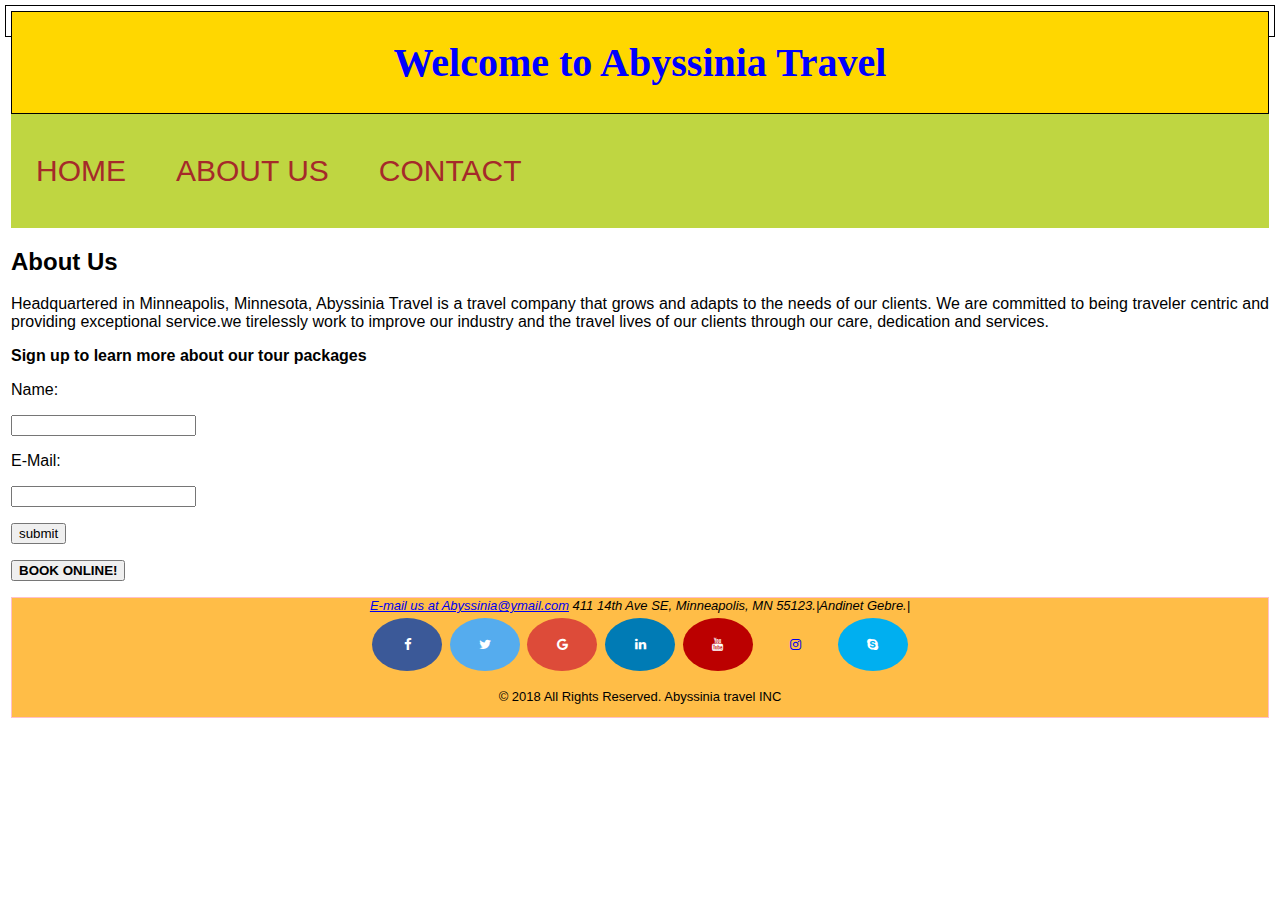
<file: about.html>
<!DOCTYPE html>
<html lang="en">
		
	<head>
		<meta charset="UTF-8">
		<title>Abyssinia Travel</title>
		<link rel="stylesheet" type="text/css" href="abyssinia.css">
		<meta name="viewport" content="width=device-width, initial-scale=1.0">
		<link rel="stylesheet" href="https://cdnjs.cloudflare.com/ajax/libs/font-awesome/4.7.0/css/font-awesome.min.css">
	</head>
	<body class="andinet" >
		<header>
			<h1 class="asglove" >Welcome to Abyssinia Travel </h1>
		</header>
		
		<nav>
			<ul>
				<li><a href="index.html">HOME</a></li>
				<li><a href="about.html">ABOUT US</a></li>
				<li><a href="contact.html">CONTACT</a></li>
			</ul>
		</nav>
		<section>
			<h2>About Us</h2>
			<p  class="ctacts">Headquartered in Minneapolis, Minnesota, Abyssinia Travel is a travel  company that grows and adapts to the needs of our clients. We are  committed to being traveler centric and providing exceptional service.we tirelessly work to improve our industry and the travel lives of our clients through our care, dedication and services.</p>
		</section>
		<form >
			<p ><b>Sign up to learn more about our tour packages</b></p>
  			<p>Name:</p>
  			<p><input type="text" name="firstname"></p> 
  			<p>E-Mail:</p>
  			<p><input type="text" name="E-Mail"></p>
  			<p><input type="submit" value="submit"><p>
  			<button  type="button"><b>	BOOK ONLINE!</b></button>

   		</form >
		
 
		<footer> 
      		<address>
      			<a href= "mailto:andinetgebre@outlook.com">E-mail us at Abyssinia@ymail.com</a>
     			411 14th Ave SE, Minneapolis, MN 55123.|Andinet Gebre.|
      		</address>
      			
      			<a href="#" class="fa fa-facebook"></a>
				<a href="#" class="fa fa-twitter"></a>
				<a href="#" class="fa fa-google"></a>
				<a href="#" class="fa fa-linkedin"></a>
				<a href="#" class="fa fa-youtube"></a>
				<a href="#" class="fa fa-instagram"></a>
				<a href="#" class="fa fa-skype"></a>
				<P id="cpy"> &copy; 2018 All Rights Reserved. Abyssinia travel INC</p>
      	</footer>	
</body>
</html>
</file>
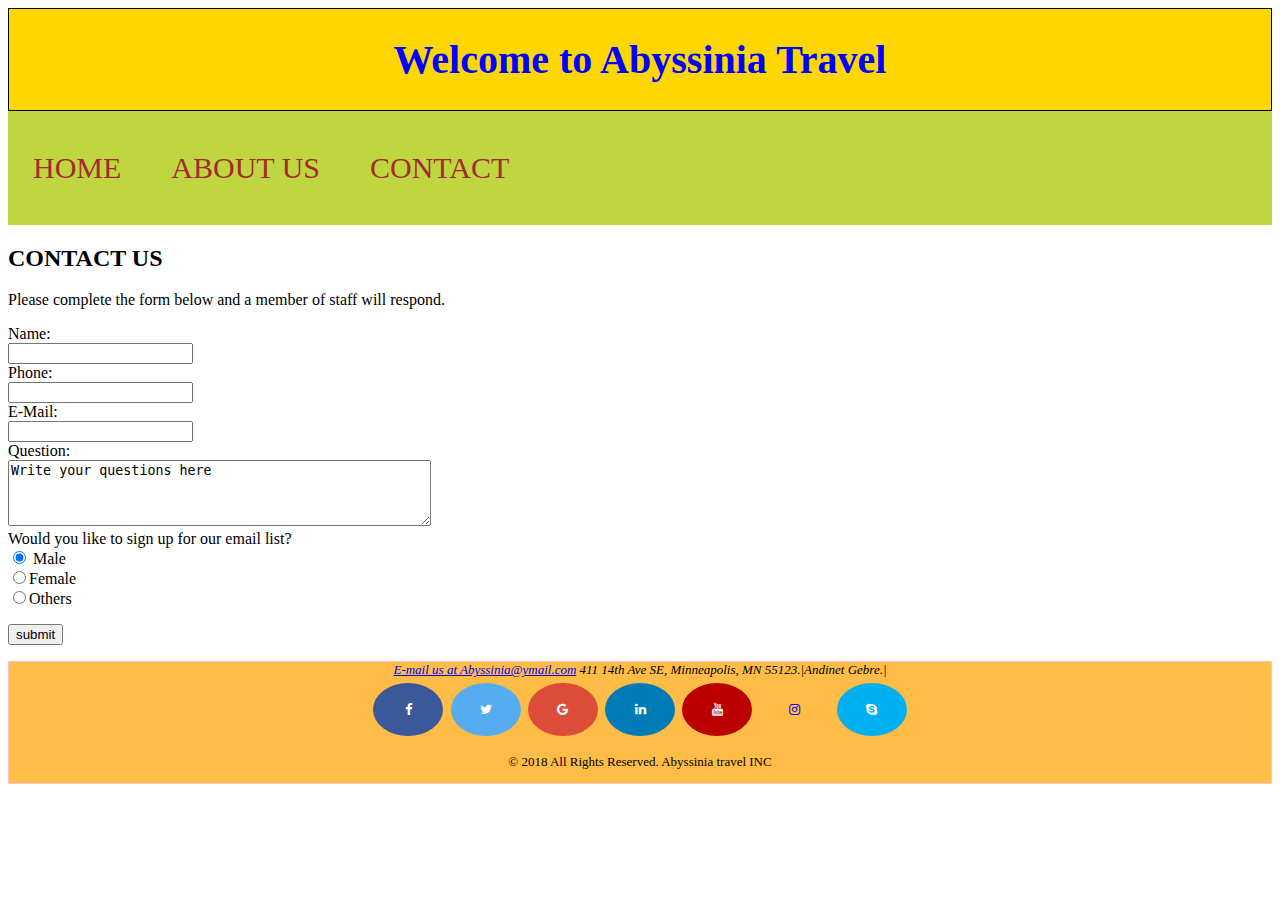
<file: contact.html>
<!DOCTYPE html>
<html lang="en">
		
	<head>
		<meta charset="UTF-8">
		<title>Abyssinia Travel</title>
		<link rel="stylesheet" type="text/css" href="abyssinia.css">
		<meta name="viewport" content="width=device-width, initial-scale=1.0">
		<link rel="stylesheet" href="https://cdnjs.cloudflare.com/ajax/libs/font-awesome/4.7.0/css/font-awesome.min.css">
	</head>
	<body  >
		<header>
			<h1 class="asglove" >Welcome to Abyssinia Travel </h1>
		</header>
		
		<nav>
			<ul>
				<li><a href="index.html">HOME</a></li>
				<li><a href="about.html">ABOUT US</a></li>
				<li><a href="contact.html">CONTACT</a></li>
			</ul>
		</nav>
	        <h2>CONTACT US</h2>
		<form >
			<p>Please complete the form below and a member of staff will respond.</p>
		
  			Name:<br>
  				<input type="text" name="firstname" required> <br>
  			Phone:<br>
  				<input type="tel" name="usrtel"><br>
  			E-Mail:<br>
 
  				<input type="email" name="email"><br>
  			Question:<br>
  				<textarea  rows="4" cols="50" name="question" >Write your questions here
  					
  				</textarea><br>
  			Would you like to sign up for our email list?<br>
  			<input type="radio" name="gender" value="male" checked > Male<br>
  			<input type="radio" name="gender" value="female">Female<br> 
  			<input type="radio" name="gender" value="others">Others<br>
  			<p id="inpt"><input type="submit" value="submit"></p>
   </form>

<footer> 
      		<address>
      		<a href= "mailto:andinetgebre@outlook.com">E-mail us at Abyssinia@ymail.com</a>
     		411 14th Ave SE, Minneapolis, MN 55123.|Andinet Gebre.|
      		</address>
      			
      			<a href="#" class="fa fa-facebook"></a>
				<a href="#" class="fa fa-twitter"></a>
				<a href="#" class="fa fa-google"></a>
				<a href="#" class="fa fa-linkedin"></a>
				<a href="#" class="fa fa-youtube"></a>
				<a href="#" class="fa fa-instagram"></a>
				<a href="#" class="fa fa-skype"></a>
				<P id="cpy"> &copy; 2018 All Rights Reserved. Abyssinia travel INC</p>
      	</footer>	
</body>
</html>
</file>
<file: abyssinia.css>
﻿.andinet    
        {
        font-family: Helvetica,Areal, sans-serif,"avant Grade","century Gothic";
        height: 20px;
        float:left;
        border:1px solid black;
        padding:5px;
        margin:5px;
        }
#hot
  {
  float: left;
  font-family:Verdana;
  color:blue;
  font-size: 25px;
  list-style-image: url("https://mdn.mozillademos.org/files/11981/starsolid.gif");}

#gebre{
      color:#808000;
      font-weight: bold;
      text-align: left;
      text-align: justify;
      }
.cardib{
        text-decoration: underline;
        color:blue;font-style: italic;
        }
main
    {
    background-color:skyblue;
    text-align: justify;
    border:1px solid black;
    padding:5px;
    margin:5px;
    text-align:left;
    color:maroon;
    font-size: 21px;
    }
#abbi
    {color:blue;
     text-decoration: underline;
    }
h1
  {
  color:blue;
  font-size: 40px;
  font-family: fantasy;
  }
#c4
    {
    font-family: AppleGothi;
    text-align: left;
    text-transform: uppercase;
    font-size: 23px;
    }
#c2
   {text-align: left;
   }
.dualipa
        {
          font-family:Copperplate, "Copperplate Gothic Light", fantasy; 
        font-style: italic;
        font-weight: bold;
        color:green;
        }
footer
     {
      background-color:#FFBD47;
      border:1px solid pink;
      text-align:center;
      font-size: small;
      }

.top,.bottom
            {
            height: 100%;width: 100%;
            }
.asglove
       {
        text-align: center;
       }
header{
      border: 1px solid black;
      padding:0px;
      margin: 0px;
      text-align: center;
      }
#cpy    
  {
    text-align: center;
  }
#inpt
  {
  text-align: left;
  }
#contactas
{
  text-align: left;
}

.ctacts
        {
          text-align: justify;
        }
     
nav ul {
        list-style-type: none;
        margin: 0;
        padding: 0;
        overflow: hidden;
        background-color: #BFD641;
        }

     ul li {
           float: left;
           }
      ul li a 
            {
            display: block;
            color:  brown;
            text-align: center;
            padding: 40px 25px;
            text-decoration: none;
             font-size: 30px;
             }

      li a:hover {
                 background-color: green;}
.fa {
    padding: 20px;
    font-size: 30px;
    width: 30px;
    text-align: center;
    text-decoration: none;
    margin: 5px 2px;
    border-radius: 50%;
   }

.fa:hover 
        {
        opacity: 0.7;
        }

.fa-facebook 
           {
           background: #3B5998;
           color: white;
           }

.fa-twitter {
            background: #55ACEE;
             color: white;
            }

.fa-google {
           background: #dd4b39;
           color: white;
           }

.fa-linkedin 
             {
             background: #007bb5;
             color: white;
}

.fa-youtube {
             background: #bb0000;
             color: white;
            }
.fa-skype {
          background: #00aff0;
           color: white;
          }

@keyframes cf3FadeInOut {
  0% {
  opacity:1;
}
45% {
opacity:1;
}
55% {
opacity:0;
}
100% {
opacity:0;
}
}

#cf3 img.top {
animation-name: cf3FadeInOut;
animation-timing-function: ease-in-out;
animation-iteration-count: infinite;
animation-duration: 10s;
animation-direction: alternate;
}
header {
    background-color: gold;
    -webkit-animation-name: example; 
    -webkit-animation-duration: 1s;
    animation-name: example;
    animation-duration: 2s;
    -webkit-animation-iteration-count: infinite;
}
@keyframes example {
    0%   {background-color: purple;}
    25%  {background-color: silver;}
    50%  {background-color: skyblue;}
    20% {background-color: #808000;}
    50% {background-color: grey;}
    30% {background-color: #00FFFF;}
    15% {background-color: MAGENTA;}
    13% {background-color: Pink;}
}
</file>
